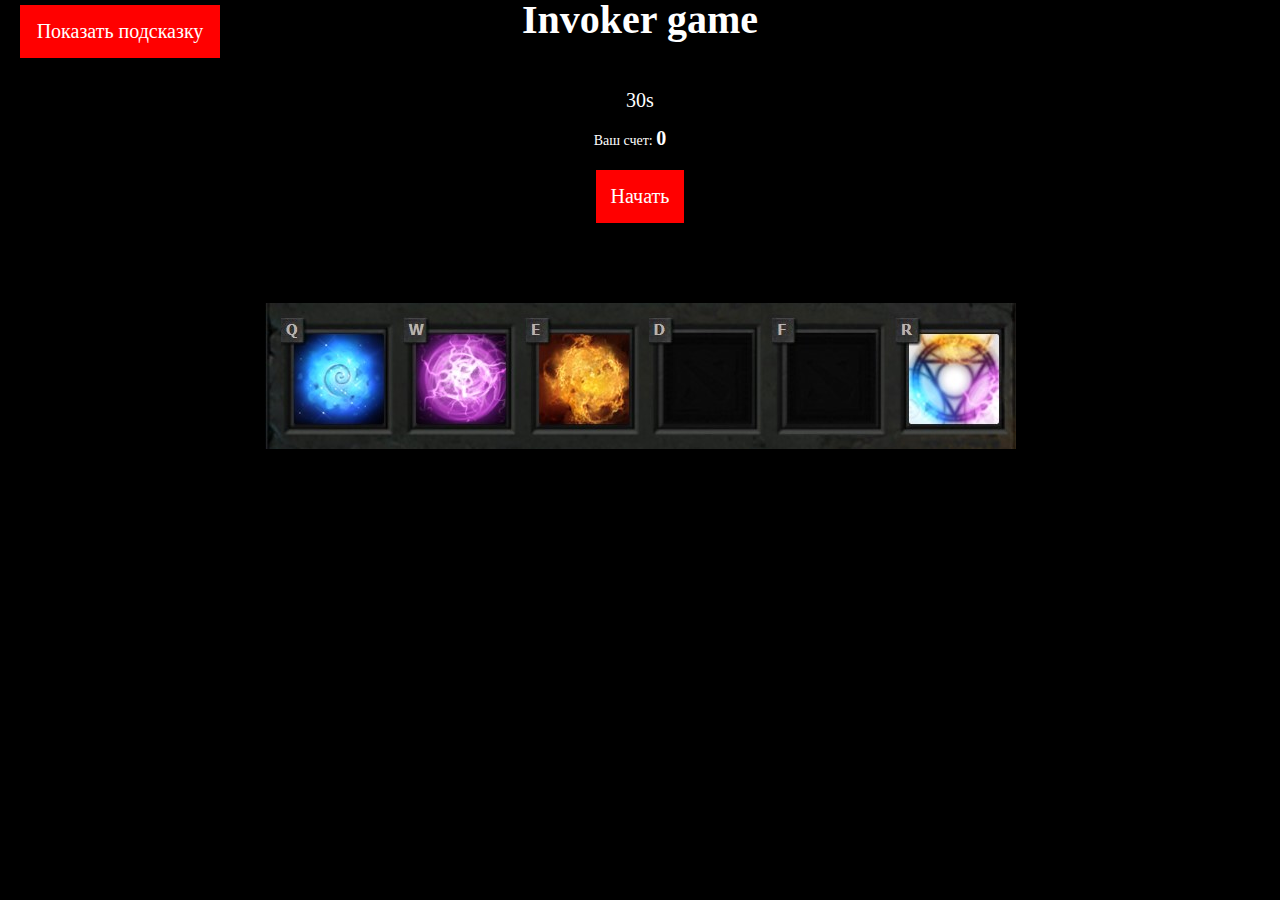
<file: index.html>
<!DOCTYPE html>
<html lang="ru">

<head>
	<meta charset="UTF-8">
	<meta http-equiv="X-UA-Compatible" content="IE=edge">
	<meta name="viewport" content="width=device-width, initial-scale=1.0">
	<link rel="stylesheet" href="css/styles.css">
	<title>practice</title>
</head>
<body>
	<div class="wrapper">
		<div class="container">
			<button class="prompt">Показать подсказку</button>
			<img src="img/prompt.jpg" class="prompt__img" alt="">
			<h1 class="title">Invoker game</h1>
			<p class="timer"><span>30</span>s</p>
			<p>Ваш счет: <span class="score">0</span><span class="streak"></span></p>
			<div class="buttons">
				<button class="btn start">Начать</button>
			</div>
			<ul class="spell">
				<li class="meteor"></li>
				<li class="strike"></li>
				<li class="snap"></li>
				<li class="emp"></li>
				<li class="forge"></li>
				<li class="tornado"></li>
				<li class="invis"></li>
				<li class="alacrity"></li>
				<li class="blast"></li>
				<li class="wall"></li>
			</ul>
			<ul class="spell__panel">
			</ul>
			<div class="spells">
				<img src="img/spells.jpg" alt="">
			</div>
		</div>
		<div class="popup">
			<div class="popup__window">
				<div class="popup__content">
					<p>Ваш счет: <span class="score"></span></p>
					<div class="popup__buttons">
						<button class="btn restart">Заново</button>
						<button class="btn exit">Закрыть</button>
					</div>
				</div>
			</div>
		</div>
	</div>
	<script src="script.js"></script>
</body>

</html>
</file>
<file: css/styles.css>
@charset "UTF-8";
/*Обнуление*/
* {
  padding: 0;
  margin: 0;
  border: 0;
}

*, *:before, *:after {
  -webkit-box-sizing: border-box;
  box-sizing: border-box;
}

:focus, :active {
  outline: none;
}

a:focus, a:active {
  outline: none;
}

nav, footer, header, aside {
  display: block;
}

html, body {
  height: 100%;
  width: 100%;
  font-size: 100%;
  line-height: 1;
  font-size: 14px;
  -ms-text-size-adjust: 100%;
  -moz-text-size-adjust: 100%;
  -webkit-text-size-adjust: 100%;
}

input, button, textarea {
  font-family: inherit;
}

input::-ms-clear {
  display: none;
}

button {
  cursor: pointer;
}

button::-moz-focus-inner {
  padding: 0;
  border: 0;
}

a, a:visited {
  text-decoration: none;
}

a:hover {
  text-decoration: none;
}

ul li {
  list-style: none;
}

img {
  vertical-align: top;
}

h1, h2, h3, h4, h5, h6 {
  font-size: inherit;
  font-weight: 400;
}

/*--------------------*/
body {
  background-color: black;
  color: white;
}

.timer {
  color: white;
  text-align: center;
  margin-bottom: 10px;
  font-size: 20px;
}

.score {
  text-align: center;
  color: white;
  margin-bottom: 30px;
}

.buttons {
  display: -webkit-box;
  display: -ms-flexbox;
  display: flex;
  -webkit-box-pack: center;
      -ms-flex-pack: center;
          justify-content: center;
  -webkit-column-gap: 10px;
          column-gap: 10px;
  margin: 20px 0;
}

.btn {
  padding: 15px;
  -webkit-transition: 0.2s linear all;
  transition: 0.2s linear all;
  font-size: 20px;
  display: block;
  background-color: red;
  color: white;
}

.score {
  font-size: 20px;
  font-weight: 900;
}

.prompt {
  left: -20px;
  position: absolute;
  padding: 15px;
  top: 5px;
  -webkit-transition: 0.2s linear all;
  transition: 0.2s linear all;
  font-size: 20px;
  width: 200px;
  display: block;
  background-color: red;
  color: white;
}

.prompt__img {
  position: absolute;
  left: -20px;
  top: 70px;
  visibility: hidden;
  -webkit-transform: scaleY(0);
          transform: scaleY(0);
  -webkit-transform-origin: top;
          transform-origin: top;
  -webkit-transition: 0.3s linear all;
  transition: 0.3s linear all;
}

.show {
  visibility: visible;
  -webkit-transform: scaleY(100%);
          transform: scaleY(100%);
}

.btn:hover {
  background-color: white;
  color: black;
}

.container {
  max-width: 1200px;
  margin: 0 auto;
  text-align: center;
  position: relative;
}

.spells {
  text-align: center;
}

.title {
  text-align: center;
  font-size: 40px;
  color: white;
  margin-bottom: 50px;
  font-weight: bold;
}

.spell__panel {
  display: -webkit-box;
  display: -ms-flexbox;
  display: flex;
  -webkit-column-gap: 10px;
          column-gap: 10px;
  -webkit-box-pack: center;
      -ms-flex-pack: center;
          justify-content: center;
  margin-bottom: 10px;
}

.spell__panel li {
  position: relative;
  width: 50px;
  height: 50px;
}

.spell__panel li::before {
  display: block;
  border-radius: 50%;
  content: '';
  left: 0;
  top: 0;
  width: 100%;
  height: 100%;
  position: absolute;
  background-size: cover;
  background-position: center;
}

.quas::before {
  background-image: url("../img/quas.jpg");
}

.wex::before {
  background-image: url("../img/wex.jpg");
}

.exort::before {
  background-image: url("../img/exort.jpg");
}

.spell {
  display: -webkit-box;
  display: -ms-flexbox;
  display: flex;
  -webkit-box-pack: center;
      -ms-flex-pack: center;
          justify-content: center;
  margin-bottom: 50px;
}

.streak {
  margin-left: 20px;
  font-size: 30px;
  color: red;
}

.spell li {
  width: 128px;
  height: 128px;
  position: absolute;
  -webkit-transform: scale(0);
          transform: scale(0);
  opacity: 0;
  visibility: hidden;
  -webkit-transition: .2s all linear;
  transition: .2s all linear;
}

.spell li::before {
  display: block;
  content: '';
  left: 0;
  top: 0;
  width: 100%;
  height: 100%;
  background-size: cover;
  background-repeat: no-repeat;
  background-position: center;
}

.vis {
  opacity: 1 !important;
  visibility: visible !important;
  position: relative !important;
  -webkit-transform: scale(100%) !important;
          transform: scale(100%) !important;
}

/*--------------------------------------*/
.meteor::before {
  background-image: url("../img/meteor.jpg");
}

.strike {
  background-image: url("../img/strike.jpg");
}

.snap {
  background-image: url("../img/snap.jpg");
}

.emp {
  background-image: url("../img/emp.jpg");
}

.forge {
  background-image: url("../img/forge.jpg");
}

.tornado {
  background-image: url("../img/tornado.jpg");
}

.invis {
  background-image: url("../img/invis.jpg");
}

.alacrity {
  background-image: url("../img/alacrity.jpg");
}

.blast {
  background-image: url("../img/blast.jpg");
}

.wall {
  background-image: url("../img/wall.jpg");
}

/*--------------------------------------*/
.popup {
  z-index: 1000000000;
  visibility: hidden;
  opacity: 0;
}

.popup__window {
  background-color: black;
  display: -webkit-box;
  display: -ms-flexbox;
  display: flex;
  position: absolute;
  left: 0;
  opacity: 0;
  -webkit-transition: 0.2s linear all;
  transition: 0.2s linear all;
  top: 0;
  width: 100%;
  height: 100%;
  -webkit-box-align: center;
      -ms-flex-align: center;
          align-items: center;
  -webkit-box-pack: center;
      -ms-flex-pack: center;
          justify-content: center;
}

.popup__content {
  background-color: #7c5252;
  display: -webkit-box;
  display: -ms-flexbox;
  display: flex;
  -webkit-box-orient: vertical;
  -webkit-box-direction: normal;
      -ms-flex-direction: column;
          flex-direction: column;
  row-gap: 30px;
  -webkit-box-align: center;
      -ms-flex-align: center;
          align-items: center;
  -webkit-box-pack: center;
      -ms-flex-pack: center;
          justify-content: center;
  width: 300px;
  height: 300px;
  -webkit-transform: scale(0);
          transform: scale(0);
  -webkit-transition: 0.2s linear all;
  transition: 0.2s linear all;
}

.popup__content p {
  font-size: 30px;
}

.popup__buttons {
  display: -webkit-box;
  display: -ms-flexbox;
  display: flex;
  -webkit-box-orient: vertical;
  -webkit-box-direction: normal;
      -ms-flex-direction: column;
          flex-direction: column;
  row-gap: 10px;
}

.popup.popup__show {
  visibility: visible;
  opacity: 1;
}

.popup.popup__show .popup__window {
  opacity: 1;
}

.popup.popup__show .popup__content {
  -webkit-transform: scale(100%);
          transform: scale(100%);
}
</file>
